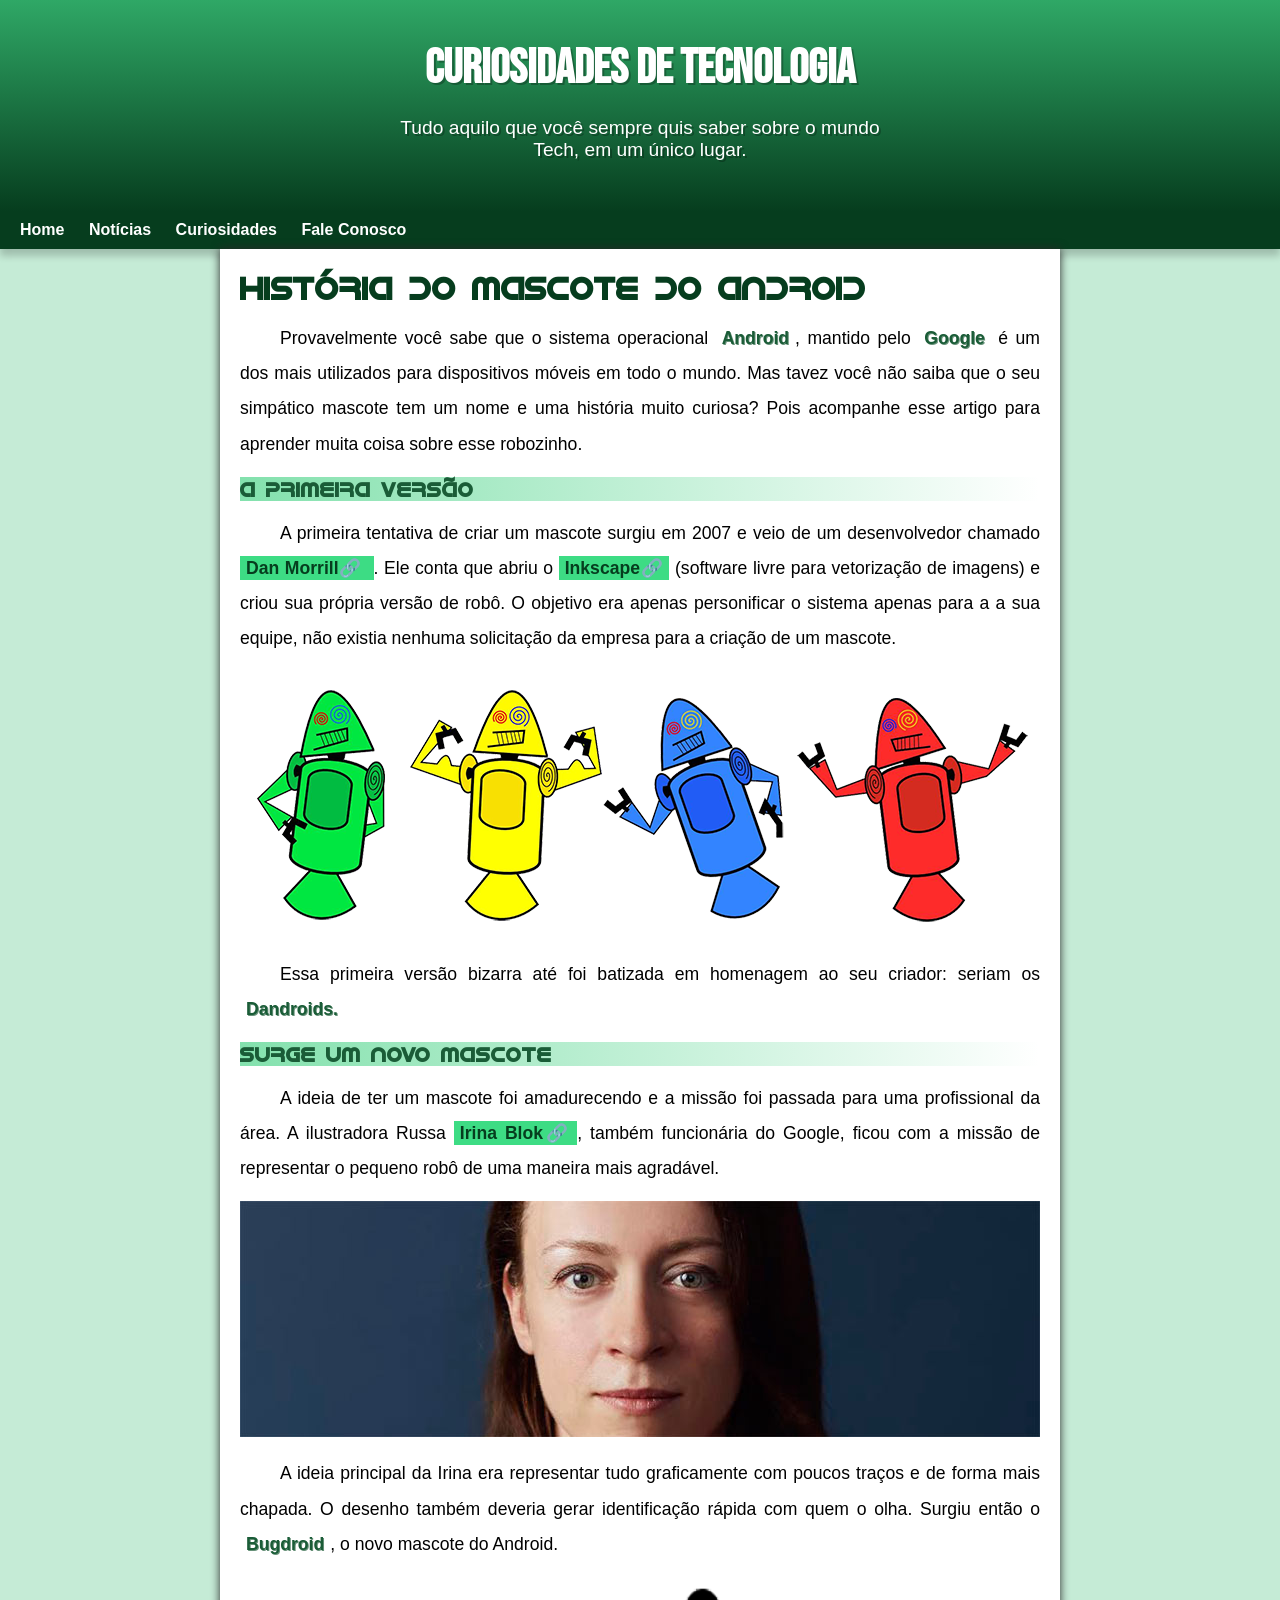
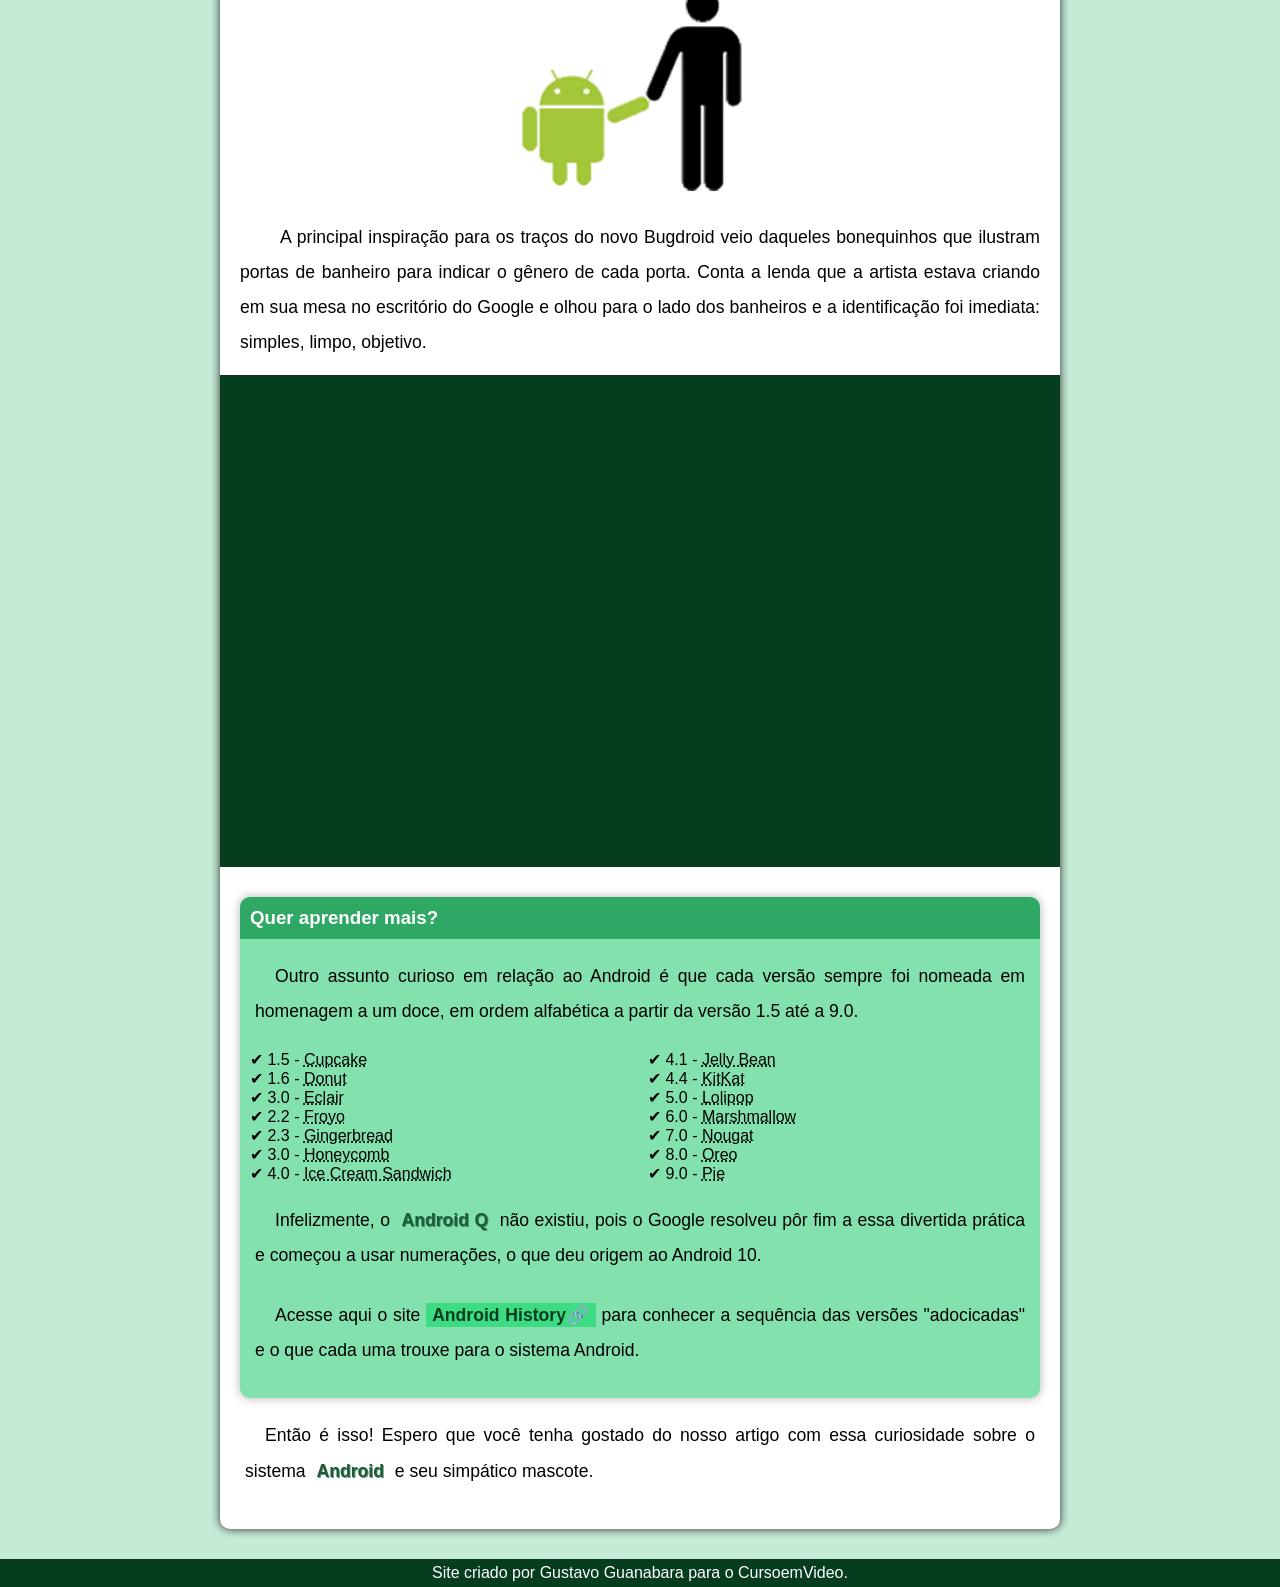
<file: index.html>
<!DOCTYPE html>
<html lang="pt-br">
<head>
    <meta charset="UTF-8">
    <meta name="viewport" content="width=device-width, initial-scale=1.0">
    <link rel="shortcut icon" href="imagens/favicon.ico" type="image/x-icon">
    <link rel="stylesheet" href="estilo/style.css">
    <title>Android</title>
    
</head>
<body>
    <header>
        <h1>Curiosidades de Tecnologia</h1>
        <p>Tudo aquilo que você sempre quis saber sobre o mundo Tech, em um único lugar.</p>
    </header>
    <nav>
        <a href="#">Home</a>
        <a href="#">Notícias</a>
        <a href="#">Curiosidades</a>
        <a href="#">Fale Conosco</a>
    </nav>
    <main>
      <h1>História do Mascote do Android</h1>
        <p>
            Provavelmente você sabe que o sistema operacional <strong>Android</strong>, mantido pelo <strong>Google</strong> é um dos mais utilizados para dispositivos móveis em todo o mundo. Mas tavez você não saiba que o seu simpático mascote tem um nome e uma história muito curiosa? Pois acompanhe esse artigo para aprender muita coisa sobre esse robozinho.
        
        </p>
        <h2>A primeira versão</h2>
        
        <p>A primeira tentativa de criar um mascote surgiu em 2007 e veio de um desenvolvedor chamado <a href="https://androidcommunity.com/dan-morrill-shows-us-the-android-mascot-that-almost-was-20130103/" target="_blank"> Dan Morrill&#x1F517; </a>. Ele conta que abriu o <a  href="https://inkscape.org/pt-br/" target="_blank">Inkscape&#x1F517;</a> (software livre para vetorização de imagens) e criou sua própria versão de robô. O objetivo era apenas personificar o sistema apenas para a a sua equipe, não existia nenhuma solicitação da empresa para a criação de um mascote.</p>
        
        <picture>
            <source media="(max-width: 800px)" srcset="imagens/dan-droids-pq.png">
            <img  src="imagens/dan-droids.png" alt="primeiro mascote android">
        </picture>
        
        <p>Essa primeira versão bizarra até foi batizada em homenagem ao seu criador: seriam os <strong>Dandroids.</strong></p>
        
        <h2>Surge um novo mascote</h2>
        
        <p>A ideia de ter um mascote foi amadurecendo e a missão foi passada para uma profissional da área. A ilustradora Russa <a  href="https://www.irinablok.com/about/" target="_blank"> Irina Blok&#x1F517;</a>, também funcionária do Google, ficou com a missão de representar o pequeno robô de uma maneira mais agradável.</p>
        
        <picture>
            <source media="(max-width: 800px)" srcset="imagens/irina-blok-pq.jpg">
            <img src="imagens/irina-blok.jpg" alt="irina-blok">
        </picture>
        
        <p>A ideia principal da Irina era representar tudo graficamente com poucos traços e de forma mais chapada. O desenho também deveria gerar identificação rápida com quem o olha. Surgiu então o <strong>Bugdroid</strong>, o novo mascote do Android.</p>
        
        <img class="pequena" src="imagens/bugdroid.png" alt="segundo mascote android">
        
        <p>
            A principal inspiração para os traços do novo Bugdroid veio daqueles bonequinhos que ilustram portas de banheiro para indicar o gênero de cada porta. Conta a lenda que a artista estava criando em sua mesa no escritório do Google e olhou para o lado dos banheiros e a identificação foi imediata: simples, limpo, objetivo.
        
        </p>
        <div class="video">
            <iframe src="https://www.youtube.com/embed/l2UDgpLz20M" width="560" height="315" frameborder="0" allow="accelerometer; autoplay; clipboard-write; encrypted-media; gyroscope; picture-in-picture" allowfullscreen></iframe>
        </div>
        
        <aside>
            <h3>Quer aprender mais?</h3>
        
            <p>Outro assunto curioso em relação ao Android é que cada versão sempre foi nomeada em homenagem a um doce, em ordem alfabética a partir da versão 1.5 até a 9.0.</p>
        
            <ul>
                <li>1.5 - <abbr title="Bolo de copo">Cupcake</abbr></li>
                <li>1.6 - <abbr title="Rosquinha">Donut</abbr></li>
                <li>3.0 - <abbr title="Bomba">Eclair</abbr></li>
                <li>2.2 - <abbr title="Iorgute Congelado">Froyo</abbr></li>
                <li>2.3 - <abbr title="Biscoito de Gengibre">Gingerbread</abbr></li>
                <li>3.0 - <abbr title="Favo de Mel">Honeycomb</abbr></li>
                <li>4.0 - <abbr title="Sanduíche de Sorvete">Ice Cream Sandwich</abbr></li>
                <li>4.1 - <abbr title="Jujuba">Jelly Bean</abbr></li>
                <li>4.4 - <abbr title="KitKat">KitKat</abbr></li>
                <li>5.0 - <abbr title="Pirulito">Lolipop</abbr></li>
                <li>6.0 - <abbr title="Marshmallow">Marshmallow</abbr></li>
                <li>7.0 - <abbr title="Torrone">Nougat</abbr></li>
                <li>8.0 - <abbr title="Oreo">Oreo</abbr></li>
                <li>9.0 - <abbr title="Torta">Pie</abbr></li>
            </ul>
        
                <p>Infelizmente, o <strong>Android Q</strong> não existiu, pois o Google resolveu pôr fim a essa divertida prática e começou a usar numerações, o que deu origem ao Android 10.</p>
        
                <p>
                    Acesse aqui o site <a href="https://en.wikipedia.org/wiki/Android_version_history" target="_blank">Android History&#x1F517;</a> para conhecer a sequência das versões "adocicadas" e o que cada uma trouxe para o sistema Android.
        
                </p>
        
              
        </aside>
        <p id="final">Então é isso! Espero que você tenha gostado do nosso artigo com essa curiosidade sobre o sistema <strong>Android</strong> e seu simpático mascote.</p>
        
    </main>
             
    <footer>Site criado por Gustavo Guanabara para o CursoemVideo.</footer>
    
</body>
</html>
</file>
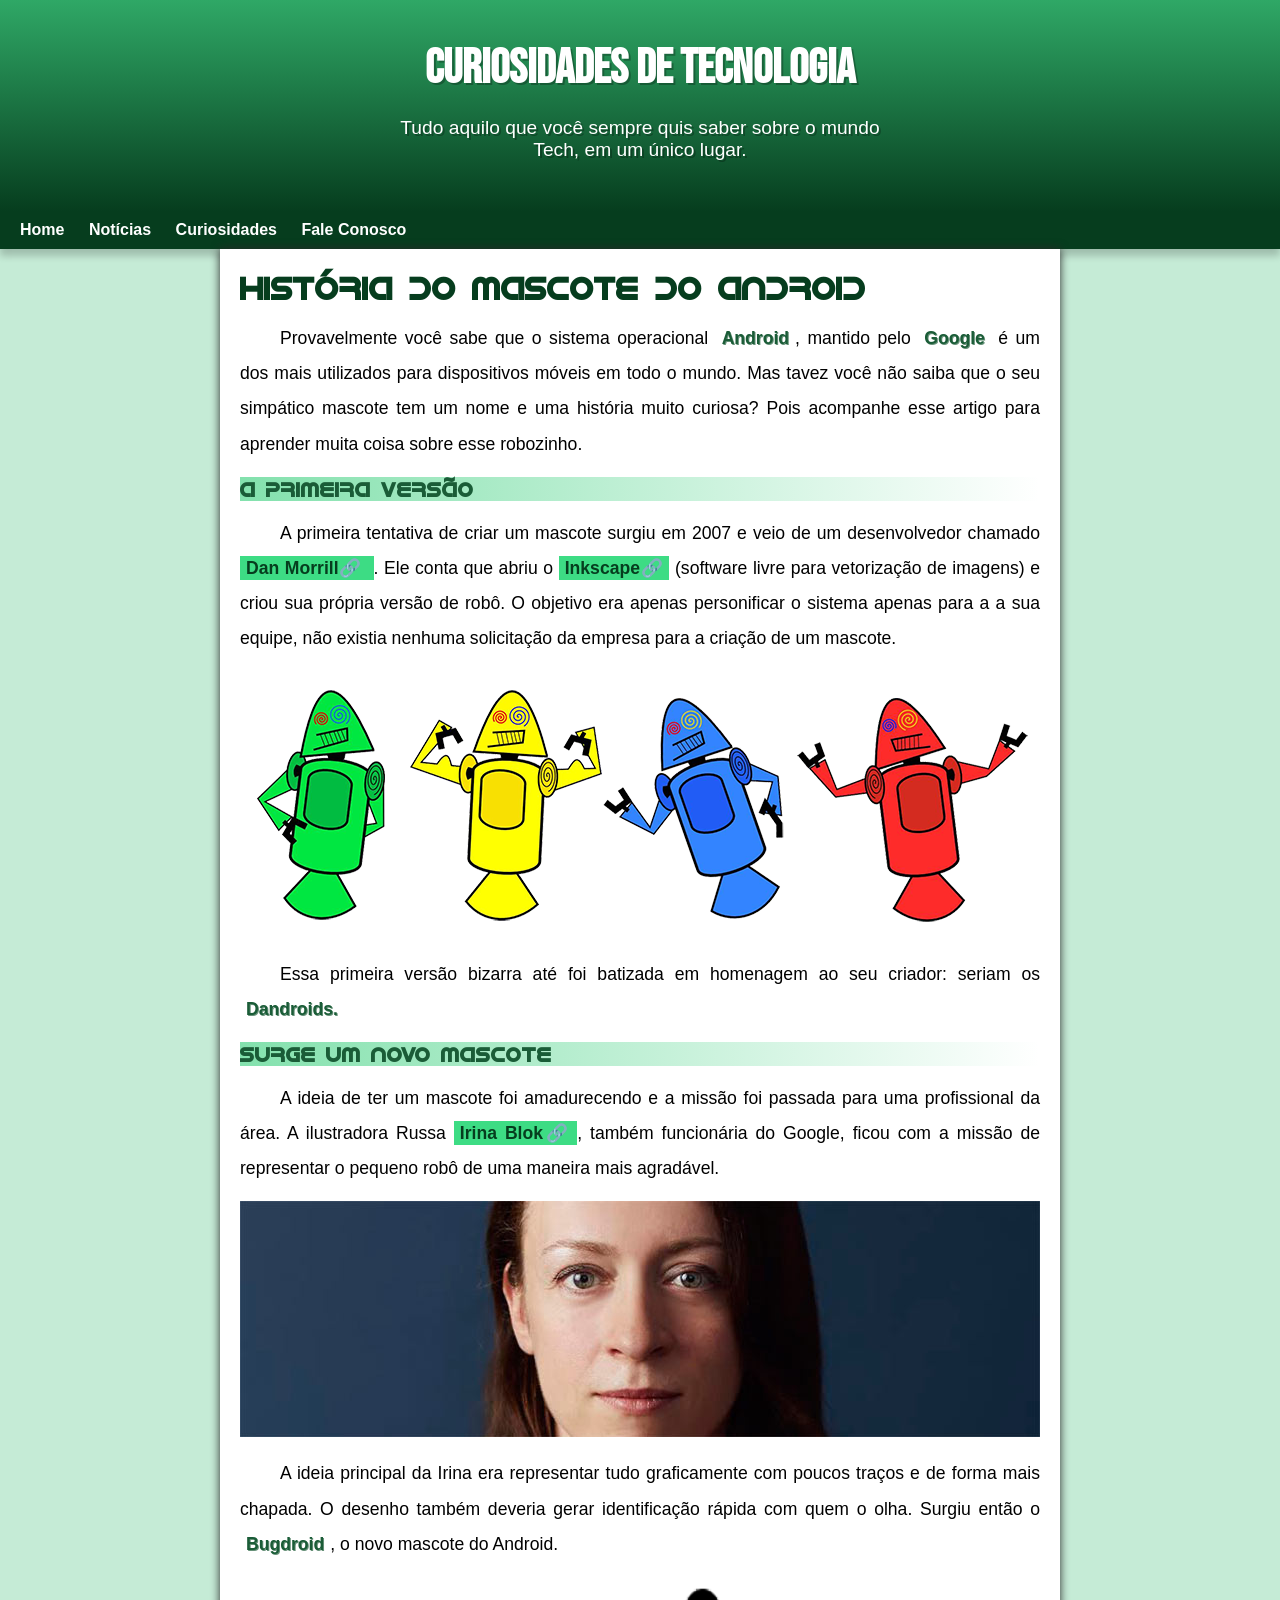
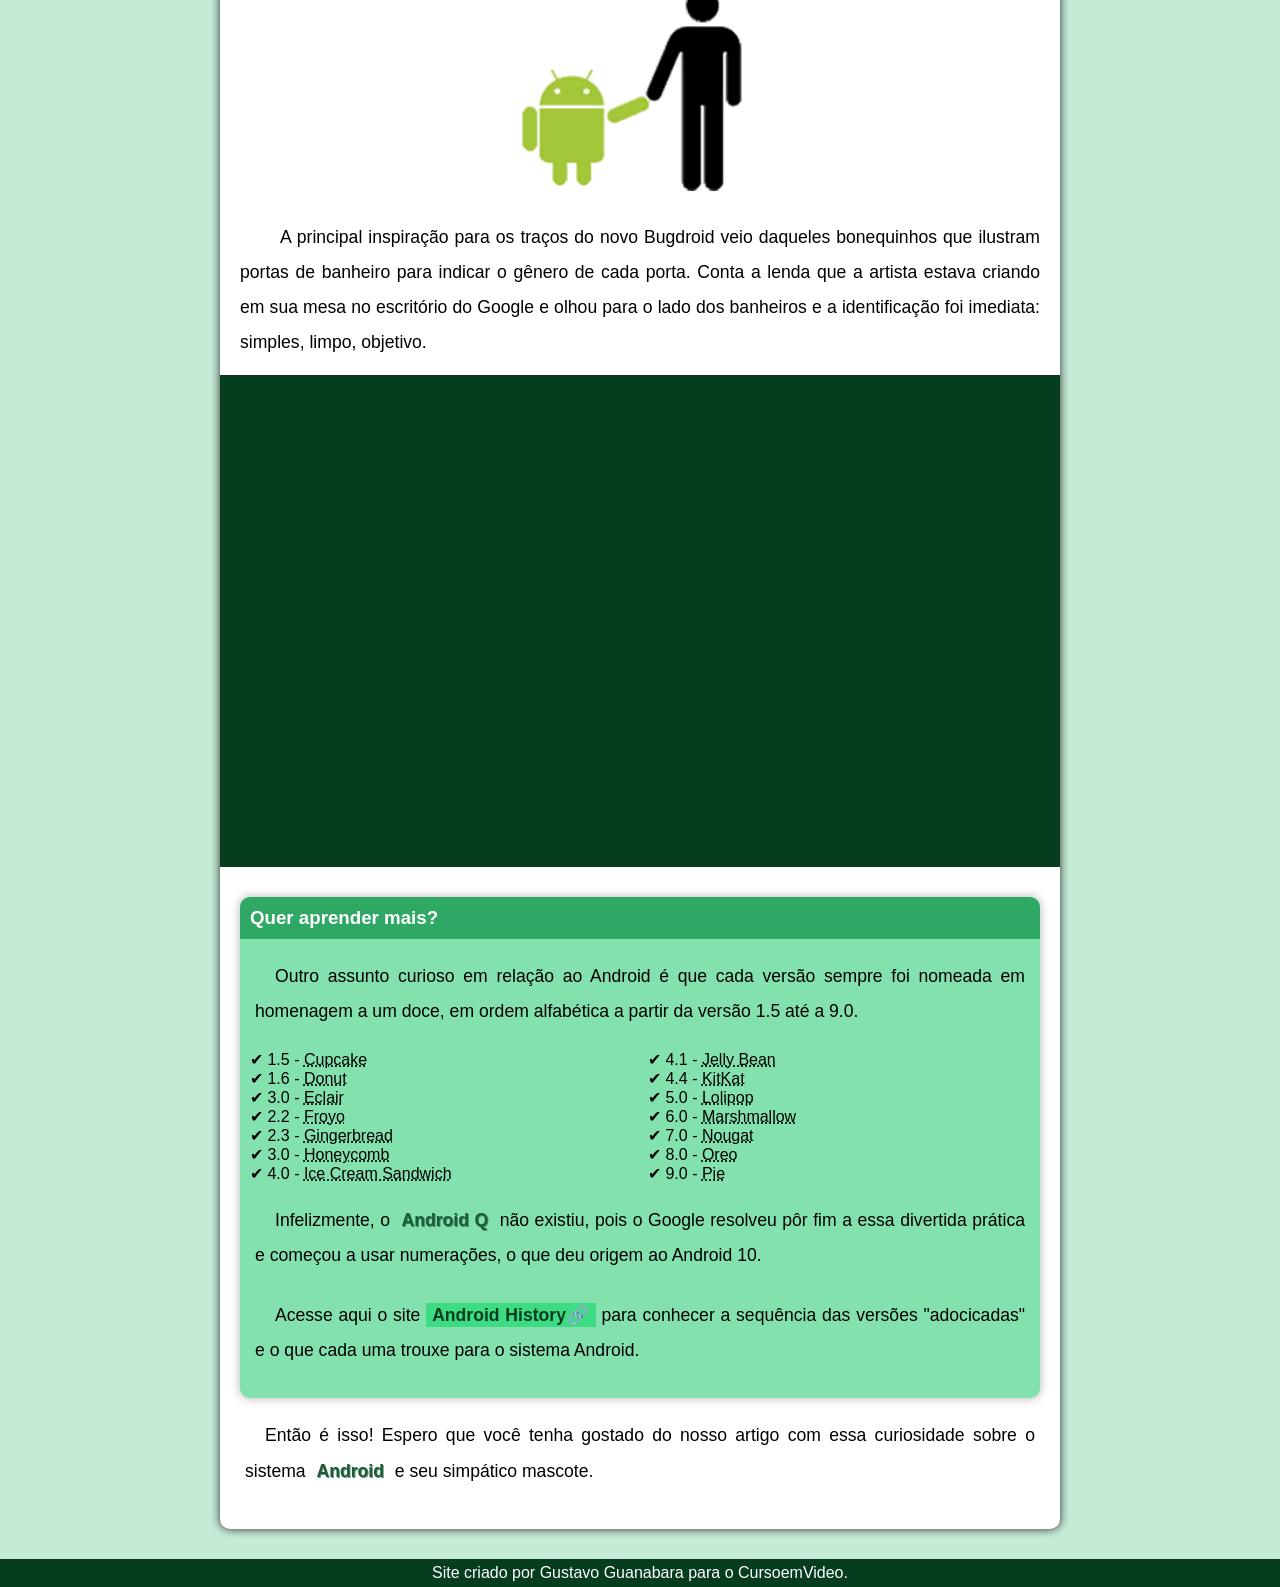
<file: index.html.html>
<!DOCTYPE html>
<html lang="pt-br">
<head>
    <meta charset="UTF-8">
    <meta name="viewport" content="width=device-width, initial-scale=1.0">
    <link rel="shortcut icon" href="imagens/favicon.ico" type="image/x-icon">
    <link rel="stylesheet" href="estilo/style.css">
    <title>Android</title>
    
</head>
<body>
    <header>
        <h1>Curiosidades de Tecnologia</h1>
        <p>Tudo aquilo que você sempre quis saber sobre o mundo Tech, em um único lugar.</p>
    </header>
    <nav>
        <a href="#">Home</a>
        <a href="#">Notícias</a>
        <a href="#">Curiosidades</a>
        <a href="#">Fale Conosco</a>
    </nav>
    <main>
      <h1>História do Mascote do Android</h1>
        <p>
            Provavelmente você sabe que o sistema operacional <strong>Android</strong>, mantido pelo <strong>Google</strong> é um dos mais utilizados para dispositivos móveis em todo o mundo. Mas tavez você não saiba que o seu simpático mascote tem um nome e uma história muito curiosa? Pois acompanhe esse artigo para aprender muita coisa sobre esse robozinho.
        
        </p>
        <h2>A primeira versão</h2>
        
        <p>A primeira tentativa de criar um mascote surgiu em 2007 e veio de um desenvolvedor chamado <a href="https://androidcommunity.com/dan-morrill-shows-us-the-android-mascot-that-almost-was-20130103/" target="_blank"> Dan Morrill&#x1F517; </a>. Ele conta que abriu o <a  href="https://inkscape.org/pt-br/" target="_blank">Inkscape&#x1F517;</a> (software livre para vetorização de imagens) e criou sua própria versão de robô. O objetivo era apenas personificar o sistema apenas para a a sua equipe, não existia nenhuma solicitação da empresa para a criação de um mascote.</p>
        
        <picture>
            <source media="(max-width: 800px)" srcset="imagens/dan-droids-pq.png">
            <img  src="imagens/dan-droids.png" alt="primeiro mascote android">
        </picture>
        
        <p>Essa primeira versão bizarra até foi batizada em homenagem ao seu criador: seriam os <strong>Dandroids.</strong></p>
        
        <h2>Surge um novo mascote</h2>
        
        <p>A ideia de ter um mascote foi amadurecendo e a missão foi passada para uma profissional da área. A ilustradora Russa <a  href=""> Irina Blok&#x1F517;</a>, também funcionária do Google, ficou com a missão de representar o pequeno robô de uma maneira mais agradável.</p>
        
        <picture>
            <source media="(max-width: 800px)" srcset="imagens/irina-blok-pq.jpg">
            <img src="imagens/irina-blok.jpg" alt="irina-blok">
        </picture>
        
        <p>A ideia principal da Irina era representar tudo graficamente com poucos traços e de forma mais chapada. O desenho também deveria gerar identificação rápida com quem o olha. Surgiu então o <strong>Bugdroid</strong>, o novo mascote do Android.</p>
        
        <img class="pequena" src="imagens/bugdroid.png" alt="segundo mascote android">
        
        <p>
            A principal inspiração para os traços do novo Bugdroid veio daqueles bonequinhos que ilustram portas de banheiro para indicar o gênero de cada porta. Conta a lenda que a artista estava criando em sua mesa no escritório do Google e olhou para o lado dos banheiros e a identificação foi imediata: simples, limpo, objetivo.
        
        </p>
        <div class="video">
            <iframe src="https://www.youtube.com/embed/l2UDgpLz20M" width="560" height="315" frameborder="0" allow="accelerometer; autoplay; clipboard-write; encrypted-media; gyroscope; picture-in-picture" allowfullscreen></iframe>
        </div>
        
        <aside>
            <h3>Quer aprender mais?</h3>
        
            <p>Outro assunto curioso em relação ao Android é que cada versão sempre foi nomeada em homenagem a um doce, em ordem alfabética a partir da versão 1.5 até a 9.0.</p>
        
            <ul>
                <li>1.5 - <abbr title="Bolo de copo">Cupcake</abbr></li>
                <li>1.6 - <abbr title="Rosquinha">Donut</abbr></li>
                <li>3.0 - <abbr title="Bomba">Eclair</abbr></li>
                <li>2.2 - <abbr title="Iorgute Congelado">Froyo</abbr></li>
                <li>2.3 - <abbr title="Biscoito de Gengibre">Gingerbread</abbr></li>
                <li>3.0 - <abbr title="Favo de Mel">Honeycomb</abbr></li>
                <li>4.0 - <abbr title="Sanduíche de Sorvete">Ice Cream Sandwich</abbr></li>
                <li>4.1 - <abbr title="Jujuba">Jelly Bean</abbr></li>
                <li>4.4 - <abbr title="KitKat">KitKat</abbr></li>
                <li>5.0 - <abbr title="Pirulito">Lolipop</abbr></li>
                <li>6.0 - <abbr title="Marshmallow">Marshmallow</abbr></li>
                <li>7.0 - <abbr title="Torrone">Nougat</abbr></li>
                <li>8.0 - <abbr title="Oreo">Oreo</abbr></li>
                <li>9.0 - <abbr title="Torta">Pie</abbr></li>
            </ul>
        
                <p>Infelizmente, o <strong>Android Q</strong> não existiu, pois o Google resolveu pôr fim a essa divertida prática e começou a usar numerações, o que deu origem ao Android 10.</p>
        
                <p>
                    Acesse aqui o site <a href="">Android History&#x1F517;</a> para conhecer a sequência das versões "adocicadas" e o que cada uma trouxe para o sistema Android.
        
                </p>
        
              
        </aside>
        <p id="final">Então é isso! Espero que você tenha gostado do nosso artigo com essa curiosidade sobre o sistema <strong>Android</strong> e seu simpático mascote.</p>
        
    </main>
             
    <footer>Site criado por Gustavo Guanabara para o CursoemVideo.</footer>
    
</body>
</html>
</file>
<file: estilo/style.css>
@charset  "UTF-8";

@import url('https://fonts.googleapis.com/css2?family=Bebas+Neue&display=swap');


@font-face{
    font-family: 'Android';
    src: url('../fontes/idroid.otf') format('opentype');
    font-weight: normal;
    font-style: normal;
}

:root{
    --cor0: #c5ebd6;
    --cor1: #83e1ad;
    --cor2: #3ddc84;
    --cor3: #2fa866;
    --cor4: #1a5c37;
    --cor5: #063d1e;

    --fonte-padrao: Arial, Verdana, Helvetica, sans-serif;
    --fonte-destaque: 'Bebas Neue', cursive;
    --fonte-android: 'Android', cursive;
}

*{
    margin: 0px;
    padding: 0px;
}

body{
    background-color: var(--cor0);
    font-family: var(--fonte-padrao);
}

header{
    background-image: linear-gradient(to bottom, var(--cor3), var(--cor5));
    min-height: 150px;
    text-align: center;
    padding-top: 40px;
}
header > h1{
    color: white;
    font-family: var(--fonte-destaque);
    font-size: 3em;
    margin-bottom: 20px;
    text-shadow: 2px 2px 0px rgba(0, 0, 0, 0.267);
}

header p{
    font-family: var(--fonte-padrao);
    font-size: 1.2em;
    color: white;
    max-width: 500px;
    padding-right: 10px;
    padding-left: 10px;
    padding-bottom: 50px;
    text-shadow: 2px 2px 0px rgba(0, 0, 0, 0.267);
    margin: auto;

}

nav{
   background-color: var(--cor5);
   padding: 10px;
   box-shadow: 0px 7px 7px rgba(0, 0, 0, 0.192);
}

nav > a{
    color: white;
    padding: 10px;
    border-radius: 5px;
    text-decoration: none;
    font-weight: bold;
    transition-duration: 0.5s;
}

nav > a:hover{
    background-color: var(--cor3);
    color: var(--cor5);
}

main{
    min-width: 300px;
    max-width: 800px;
    margin: auto;
    margin-bottom: 30px;
    padding: 20px;
    text-align: justify;
    background-color: white;
    box-shadow: 0px 0px 10px rgb(41, 40, 40);
    border-bottom-left-radius: 10px;
    border-bottom-right-radius: 10px;
}

main p{
    margin: 15px 0px;
    text-align: justify;
    text-indent: 40px;
    line-height: 2em;
    font-size: 1.1em;
}
 
main strong{
    color: var(--cor4);
    font-weight: bolder;
    padding: 2px 6px;
    text-shadow: #205e3baf 1px 1px 0px;
}

main a{
    color: var(--cor5);
    background-color: var(--cor2);
    padding: 2px 6px;
    font-weight: bold;
    text-decoration: none;
}

main a:hover{
    text-decoration: underline;
    color: var(--cor3);
}

main h1{
    color: var(--cor5);
    font-family: var(--fonte-android);
}

main h2{
    color: var(--cor4);
    font-family: var(--fonte-android);
    font-size: 1.3em;
    background-image: linear-gradient(to right, var(--cor1), transparent);
  }

  main img{
    width: 100%;
  }

main img.pequena{
    max-width: 350px;
    display: flex;
    margin: auto;
}

div.video{
    background-color: var(--cor5);
    margin: 0px -20px 30px  -20px;
    padding: 20px;
    padding-bottom: 59%;
    position: relative;
}

div.video > iframe{
    position: absolute;
    top: 5%;
    left: 5%;
    width: 90%;
    height: 90%;

}

aside{
    background-color: var(--cor1);
    padding: 10px;
    border-radius: 10px;
    box-shadow: 0px 0px 10px rgba(173, 169, 169, 0.904);

}

aside > h3{
    background-image: linear-gradient(to right, var(--cor3), var(--cor3));
    color: white;
    padding: 10px;
    margin: -10px -10px 0px -10px;
    border-radius: 10px 10px 0px 0px;
}

aside > p{
    padding: 5px;
    text-align: justify;
    text-indent: 20px;

}

aside > ul{
    list-style-type:'\2714\0020\0020';
    list-style-position: inside;
    columns: 2;
    
}

p#final{
    text-indent: 20px;
    text-align: justify;
    padding: 5px;
}

footer{
    text-align: center;
    background-color: var(--cor5);
    color: white;
    padding: 5px;
    
}
</file>
